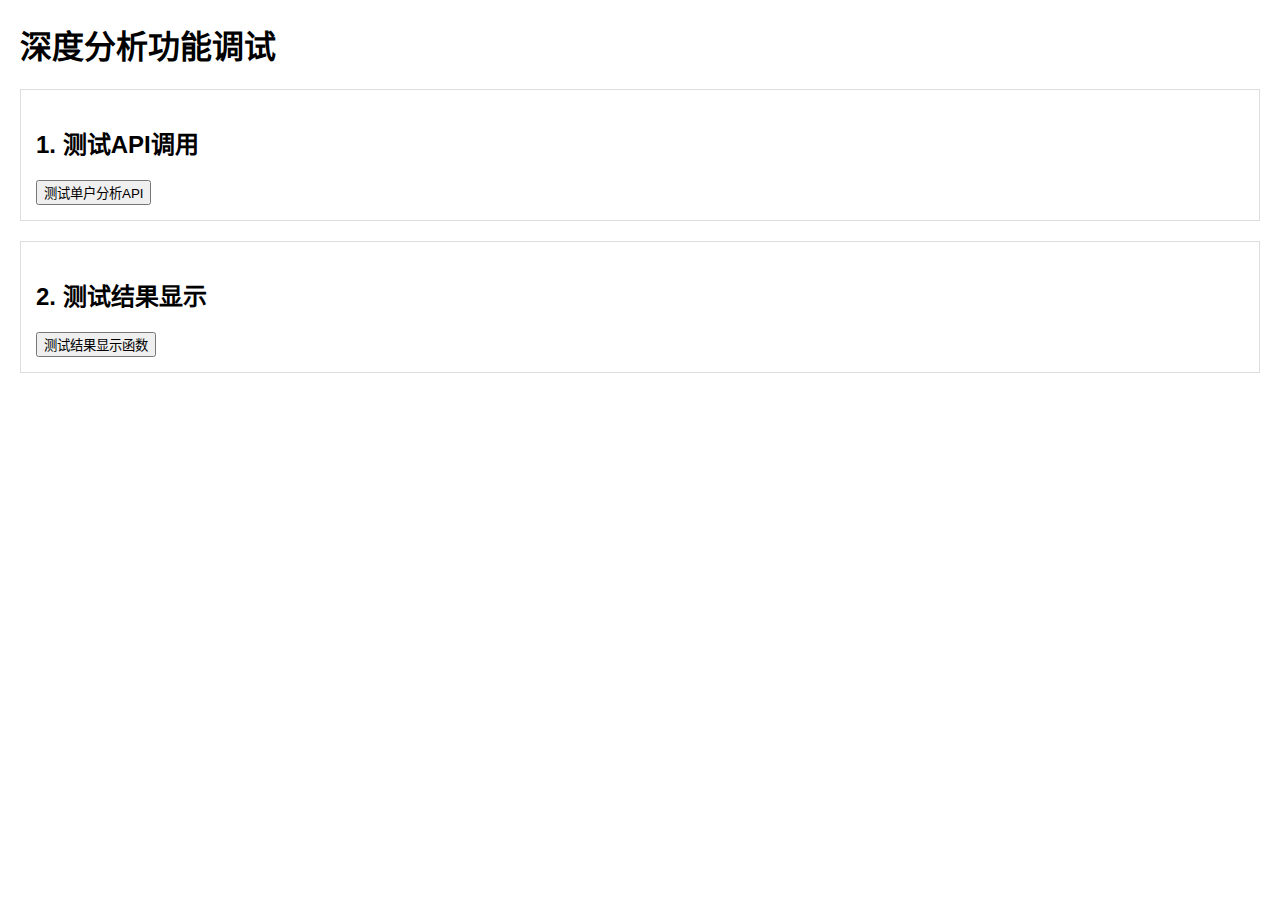
<file: debug_analysis.html>
<!DOCTYPE html>
<html lang="zh-CN">
<head>
    <meta charset="UTF-8">
    <meta name="viewport" content="width=device-width, initial-scale=1.0">
    <title>深度分析调试</title>
    <style>
        body { font-family: Arial, sans-serif; margin: 20px; }
        .debug-section { margin: 20px 0; padding: 15px; border: 1px solid #ddd; }
        .analysis-results { margin-top: 20px; padding: 15px; border: 2px solid #007bff; }
        .result-section { margin: 15px 0; padding: 10px; background: #f8f9fa; }
        .analysis-result-table { width: 100%; border-collapse: collapse; }
        .analysis-result-table td { padding: 8px; border: 1px solid #ddd; }
        .label-cell { font-weight: bold; background: #e9ecef; }
        .quality-badge { padding: 2px 8px; border-radius: 4px; color: white; }
        .quality-excellent { background: #28a745; }
        .quality-good { background: #17a2b8; }
        .quality-average { background: #ffc107; color: #212529; }
        .quality-poor { background: #fd7e14; }
        .quality-very-poor { background: #dc3545; }
        .tag-badge { display: inline-block; padding: 2px 6px; margin: 2px; background: #007bff; color: white; border-radius: 3px; font-size: 0.8em; }
        .no-data { text-align: center; color: #6c757d; padding: 20px; font-style: italic; }
    </style>
</head>
<body>
    <h1>深度分析功能调试</h1>
    
    <div class="debug-section">
        <h2>1. 测试API调用</h2>
        <button onclick="testAPI()">测试单户分析API</button>
        <div id="apiResult"></div>
    </div>
    
    <div class="debug-section">
        <h2>2. 测试结果显示</h2>
        <button onclick="testDisplay()">测试结果显示函数</button>
        <div class="analysis-results" id="analysisResults" style="display: none;">
            <!-- 结果内容将通过JavaScript动态生成 -->
        </div>
    </div>

    <script>
        // 格式化货币
        function formatCurrency(amount) {
            if (amount === null || amount === undefined) return '¥0.00';
            return '¥' + parseFloat(amount).toLocaleString('zh-CN', {
                minimumFractionDigits: 2,
                maximumFractionDigits: 2
            });
        }

        // 获取质量等级对应的CSS类
        function getQualityClass(level) {
            const classMap = {
                '优秀': 'excellent',
                '良好': 'good',
                '一般': 'average',
                '较差': 'poor',
                '很差': 'very-poor'
            };
            return classMap[level] || 'unknown';
        }

        // 生成消费画像标签表格
        function generateConsumptionProfileTable(profile) {
            if (!profile) {
                return '<p class="no-data">暂无消费画像数据</p>';
            }

            let html = '<table class="analysis-result-table"><tbody>';

            // 遍历所有标签类型
            for (const [tagType, tags] of Object.entries(profile)) {
                if (Array.isArray(tags) && tagType.endsWith('标签')) {
                    html += `
                        <tr>
                            <td class="label-cell">${tagType}</td>
                            <td>
                                <div class="tags-inline">
                                    ${tags.map(tag => `<span class="tag-badge">${tag}</span>`).join('')}
                                </div>
                            </td>
                        </tr>
                    `;
                }
            }

            html += '</tbody></table>';
            return html;
        }

        // 生成记账质量评估表格
        function generateQualityAssessmentTable(qualityData) {
            if (!qualityData) {
                return '<p class="no-data">暂无质量评估数据</p>';
            }

            const scores = qualityData.各项评分 || {};

            let html = `
                <table class="analysis-result-table">
                    <tbody>
                        <tr>
                            <td class="label-cell">质量等级</td>
                            <td><span class="quality-badge quality-${getQualityClass(qualityData.质量评估)}">${qualityData.质量评估 || 'N/A'}</span></td>
                            <td class="label-cell">总评分</td>
                            <td><strong>${qualityData.总评分 || 0}</strong></td>
                        </tr>
                    </tbody>
                </table>
            `;

            return html;
        }

        // 生成异常检测结果表格
        function generateAnomalyDetectionTable(anomalyData) {
            if (!anomalyData) {
                return '<p class="no-data">暂无异常检测数据</p>';
            }

            const stats = anomalyData.异常统计 || {};

            let html = `
                <table class="analysis-result-table">
                    <tbody>
                        <tr>
                            <td class="label-cell">异常记录数</td>
                            <td><span class="anomaly-count">${stats.异常记录数 || 0}</span></td>
                            <td class="label-cell">异常评分</td>
                            <td><span class="anomaly-score">${stats.异常评分 || 0}</span></td>
                        </tr>
                    </tbody>
                </table>
            `;

            return html;
        }

        // 显示单户分析结果
        function displaySingleAnalysisResult(data) {
            console.log('displaySingleAnalysisResult called with data:', data);
            
            const resultsContainer = document.getElementById('analysisResults');
            console.log('resultsContainer:', resultsContainer);

            const html = `
                <div class="analysis-result-header">
                    <h4><i class="fas fa-user-check"></i> 单户深度分析结果</h4>
                    <div class="result-meta">
                        <span class="meta-item">户代码: ${data.household_basic_info?.户代码 || 'N/A'}</span>
                        <span class="meta-item">户主: ${data.household_basic_info?.户主姓名 || 'N/A'}</span>
                        <span class="meta-item">村居: ${data.household_basic_info?.村居名称 || 'N/A'}</span>
                        <span class="meta-item">生成时间: ${data.report_metadata?.报告生成时间 || 'N/A'}</span>
                    </div>
                </div>

                <div class="analysis-result-sections">
                    <!-- 基本信息 -->
                    <div class="result-section">
                        <h5><i class="fas fa-info-circle"></i> 基本信息</h5>
                        <table class="analysis-result-table">
                            <tbody>
                                <tr>
                                    <td class="label-cell">户代码</td>
                                    <td>${data.household_basic_info?.户代码 || 'N/A'}</td>
                                    <td class="label-cell">户主姓名</td>
                                    <td>${data.household_basic_info?.户主姓名 || 'N/A'}</td>
                                </tr>
                                <tr>
                                    <td class="label-cell">村居名称</td>
                                    <td>${data.household_basic_info?.村居名称 || 'N/A'}</td>
                                    <td class="label-cell">家庭人口</td>
                                    <td>${data.household_basic_info?.家庭人口 || 'N/A'}</td>
                                </tr>
                                <tr>
                                    <td class="label-cell">总收入</td>
                                    <td>${formatCurrency(data.household_basic_info?.总收入 || 0)}</td>
                                    <td class="label-cell">总支出</td>
                                    <td>${formatCurrency(data.household_basic_info?.总支出 || 0)}</td>
                                </tr>
                            </tbody>
                        </table>
                    </div>

                    <!-- 消费画像标签 -->
                    <div class="result-section">
                        <h5><i class="fas fa-tags"></i> 消费画像标签</h5>
                        ${generateConsumptionProfileTable(data.consumption_profile)}
                    </div>

                    <!-- 记账质量评估 -->
                    <div class="result-section">
                        <h5><i class="fas fa-star"></i> 记账质量评估</h5>
                        ${generateQualityAssessmentTable(data.quality_assessment)}
                    </div>

                    <!-- 综合评估 -->
                    <div class="result-section">
                        <h5><i class="fas fa-chart-pie"></i> 综合评估</h5>
                        <table class="analysis-result-table">
                            <tbody>
                                <tr>
                                    <td class="label-cell">综合等级</td>
                                    <td><span class="quality-badge quality-${getQualityClass(data.comprehensive_assessment?.综合等级)}">${data.comprehensive_assessment?.综合等级 || 'N/A'}</span></td>
                                    <td class="label-cell">综合评分</td>
                                    <td><strong>${data.comprehensive_assessment?.综合评分 || 0}</strong></td>
                                </tr>
                                <tr>
                                    <td class="label-cell">评估描述</td>
                                    <td colspan="3">${data.comprehensive_assessment?.评估描述 || '暂无描述'}</td>
                                </tr>
                            </tbody>
                        </table>
                    </div>

                    <!-- 异常检测结果 -->
                    <div class="result-section">
                        <h5><i class="fas fa-exclamation-triangle"></i> 异常检测结果</h5>
                        ${generateAnomalyDetectionTable(data.anomaly_detection)}
                    </div>
                </div>
            `;

            console.log('Setting innerHTML...');
            resultsContainer.innerHTML = html;
            console.log('Setting display to block...');
            resultsContainer.style.display = 'block';
            console.log('Display completed');
        }

        // 测试API调用
        async function testAPI() {
            const resultDiv = document.getElementById('apiResult');
            resultDiv.innerHTML = '正在调用API...';
            
            try {
                const response = await fetch('/api/household-analysis/single', {
                    method: 'POST',
                    headers: {
                        'Content-Type': 'application/json'
                    },
                    body: JSON.stringify({
                        household_code: '321283001002012'
                    })
                });
                
                const result = await response.json();
                
                if (result.success) {
                    resultDiv.innerHTML = `
                        <div style="color: green;">✅ API调用成功</div>
                        <div>户代码: ${result.data.household_basic_info?.户代码}</div>
                        <div>户主姓名: ${result.data.household_basic_info?.户主姓名}</div>
                        <div>综合评分: ${result.data.comprehensive_assessment?.综合评分}</div>
                        <button onclick="testDisplayWithData(${JSON.stringify(result.data).replace(/"/g, '&quot;')})">用此数据测试显示</button>
                    `;
                } else {
                    resultDiv.innerHTML = `<div style="color: red;">❌ API调用失败: ${result.message}</div>`;
                }
            } catch (error) {
                resultDiv.innerHTML = `<div style="color: red;">❌ 请求失败: ${error.message}</div>`;
            }
        }

        // 测试结果显示
        function testDisplay() {
            const mockData = {
                household_basic_info: {
                    户代码: '321283001002012',
                    户主姓名: '测试户主',
                    村居名称: '测试村',
                    家庭人口: 3,
                    总收入: 50000,
                    总支出: 30000
                },
                consumption_profile: {
                    消费水平型标签: ['高消费户'],
                    消费偏好型标签: ['爱宠家庭']
                },
                quality_assessment: {
                    质量评估: '优秀',
                    总评分: 95,
                    各项评分: {
                        数据完整性: 100,
                        记账频率: 95
                    }
                },
                comprehensive_assessment: {
                    综合等级: '优秀',
                    综合评分: 95,
                    评估描述: '记账质量优秀，数据可靠性高'
                },
                anomaly_detection: {
                    异常统计: {
                        异常记录数: 5,
                        异常评分: 2.5
                    }
                },
                report_metadata: {
                    报告生成时间: '2025-08-22 14:30:00'
                }
            };
            
            displaySingleAnalysisResult(mockData);
        }

        // 用真实数据测试显示
        function testDisplayWithData(data) {
            displaySingleAnalysisResult(data);
        }
    </script>
</body>
</html>
</file>
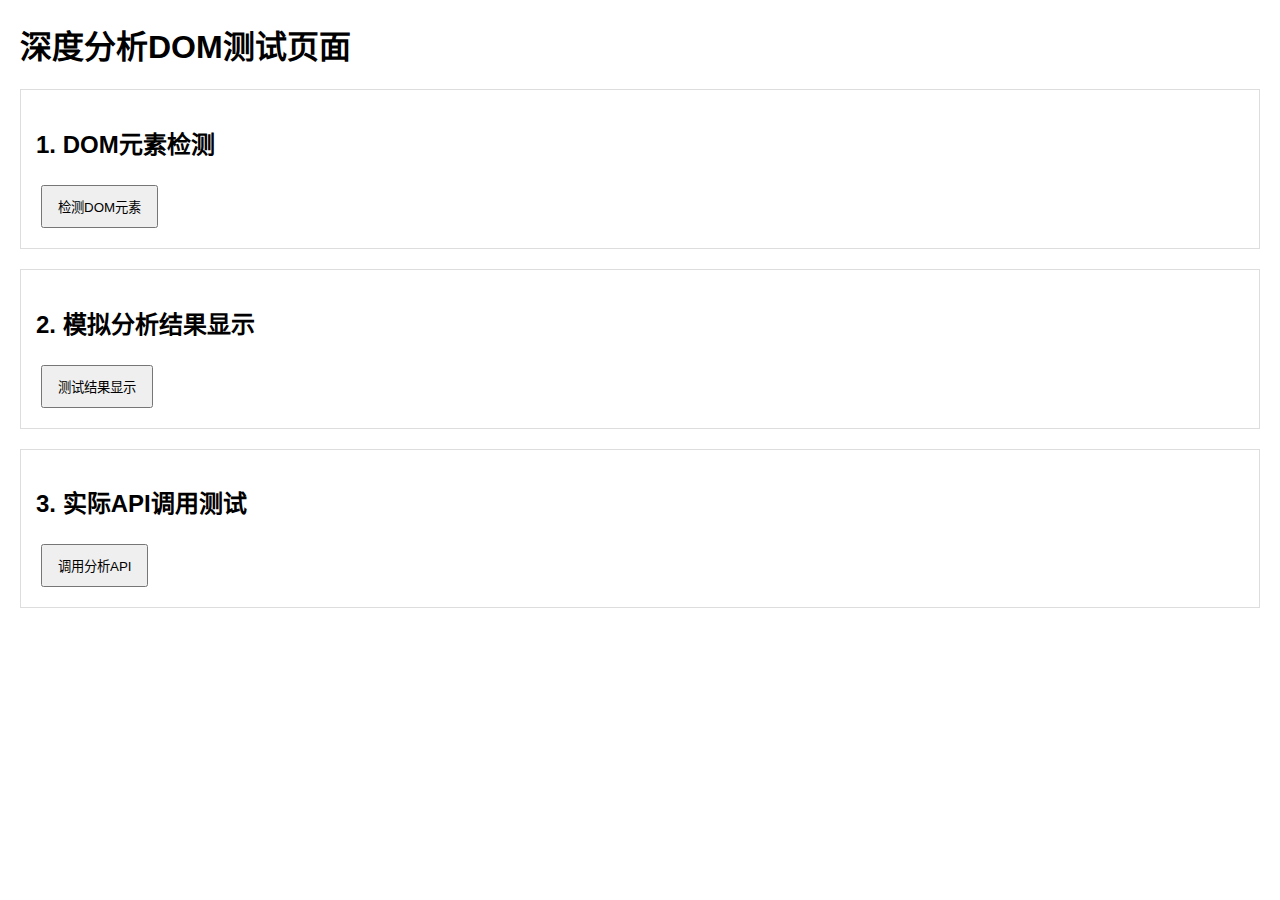
<file: debug_dom_test.html>
<!DOCTYPE html>
<html lang="zh-CN">
<head>
    <meta charset="UTF-8">
    <meta name="viewport" content="width=device-width, initial-scale=1.0">
    <title>DOM测试页面</title>
    <style>
        body { font-family: Arial, sans-serif; margin: 20px; }
        .test-section { margin: 20px 0; padding: 15px; border: 1px solid #ddd; }
        .success { color: green; }
        .error { color: red; }
        .info { color: blue; }
        .analysis-results { 
            margin-top: 20px; 
            padding: 15px; 
            border: 2px solid #007bff; 
            background: #f8f9fa;
            display: none;
        }
        button { margin: 5px; padding: 10px 15px; }
    </style>
</head>
<body>
    <h1>深度分析DOM测试页面</h1>
    
    <div class="test-section">
        <h2>1. DOM元素检测</h2>
        <button onclick="testDOMElements()">检测DOM元素</button>
        <div id="domTestResult"></div>
    </div>
    
    <div class="test-section">
        <h2>2. 模拟分析结果显示</h2>
        <button onclick="testResultDisplay()">测试结果显示</button>
        <div class="analysis-results" id="analysisResults">
            <!-- 测试结果容器 -->
        </div>
    </div>
    
    <div class="test-section">
        <h2>3. 实际API调用测试</h2>
        <button onclick="testAPICall()">调用分析API</button>
        <div id="apiTestResult"></div>
    </div>

    <script>
        // 格式化货币
        function formatCurrency(amount) {
            if (amount === null || amount === undefined) return '¥0.00';
            return '¥' + parseFloat(amount).toLocaleString('zh-CN', {
                minimumFractionDigits: 2,
                maximumFractionDigits: 2
            });
        }

        // 获取质量等级对应的CSS类
        function getQualityClass(level) {
            const classMap = {
                '优秀': 'excellent',
                '良好': 'good',
                '一般': 'average',
                '较差': 'poor',
                '很差': 'very-poor'
            };
            return classMap[level] || 'unknown';
        }

        // 生成消费画像标签表格
        function generateConsumptionProfileTable(profile) {
            if (!profile) {
                return '<p>暂无消费画像数据</p>';
            }

            let html = '<table border="1"><tbody>';
            for (const [tagType, tags] of Object.entries(profile)) {
                if (Array.isArray(tags) && tagType.endsWith('标签')) {
                    html += `
                        <tr>
                            <td><strong>${tagType}</strong></td>
                            <td>${tags.map(tag => `<span style="background:#007bff;color:white;padding:2px 6px;margin:2px;border-radius:3px;">${tag}</span>`).join('')}</td>
                        </tr>
                    `;
                }
            }
            html += '</tbody></table>';
            return html;
        }

        // 生成记账质量评估表格
        function generateQualityAssessmentTable(qualityData) {
            if (!qualityData) {
                return '<p>暂无质量评估数据</p>';
            }

            return `
                <table border="1">
                    <tbody>
                        <tr>
                            <td><strong>质量等级</strong></td>
                            <td><span style="background:#28a745;color:white;padding:2px 8px;border-radius:4px;">${qualityData.质量评估 || 'N/A'}</span></td>
                            <td><strong>总评分</strong></td>
                            <td><strong>${qualityData.总评分 || 0}</strong></td>
                        </tr>
                    </tbody>
                </table>
            `;
        }

        // 生成异常检测结果表格
        function generateAnomalyDetectionTable(anomalyData) {
            if (!anomalyData) {
                return '<p>暂无异常检测数据</p>';
            }

            const stats = anomalyData.异常统计 || {};
            return `
                <table border="1">
                    <tbody>
                        <tr>
                            <td><strong>异常记录数</strong></td>
                            <td><span style="color:#fd7e14;font-weight:600;">${stats.异常记录数 || 0}</span></td>
                            <td><strong>异常评分</strong></td>
                            <td><span style="color:#fd7e14;font-weight:600;">${stats.异常评分 || 0}</span></td>
                        </tr>
                    </tbody>
                </table>
            `;
        }

        // 显示单户分析结果
        function displaySingleAnalysisResult(data) {
            console.log('displaySingleAnalysisResult called with data:', data);
            const resultsContainer = document.getElementById('analysisResults');
            console.log('resultsContainer found:', resultsContainer);

            if (!resultsContainer) {
                console.error('analysisResults container not found!');
                return;
            }

            const basicInfo = data.household_basic_info || {};
            const comprehensive = data.comprehensive_assessment || {};

            const html = `
                <div style="margin-bottom:20px;padding-bottom:15px;border-bottom:2px solid #e9ecef;">
                    <h4>单户深度分析结果</h4>
                    <div>
                        <span>户代码: ${basicInfo.户代码 || 'N/A'}</span> | 
                        <span>户主: ${basicInfo.户主姓名 || 'N/A'}</span> | 
                        <span>村居: ${basicInfo.村居名称 || 'N/A'}</span>
                    </div>
                </div>

                <div>
                    <div style="margin:15px 0;padding:15px;background:#f8f9fa;">
                        <h5>基本信息</h5>
                        <table border="1" style="width:100%;">
                            <tbody>
                                <tr>
                                    <td><strong>户代码</strong></td>
                                    <td>${basicInfo.户代码 || 'N/A'}</td>
                                    <td><strong>户主姓名</strong></td>
                                    <td>${basicInfo.户主姓名 || 'N/A'}</td>
                                </tr>
                                <tr>
                                    <td><strong>总收入</strong></td>
                                    <td>${formatCurrency(basicInfo.总收入 || 0)}</td>
                                    <td><strong>总支出</strong></td>
                                    <td>${formatCurrency(basicInfo.总支出 || 0)}</td>
                                </tr>
                            </tbody>
                        </table>
                    </div>

                    <div style="margin:15px 0;padding:15px;background:#f8f9fa;">
                        <h5>消费画像标签</h5>
                        ${generateConsumptionProfileTable(data.consumption_profile)}
                    </div>

                    <div style="margin:15px 0;padding:15px;background:#f8f9fa;">
                        <h5>记账质量评估</h5>
                        ${generateQualityAssessmentTable(data.quality_assessment)}
                    </div>

                    <div style="margin:15px 0;padding:15px;background:#f8f9fa;">
                        <h5>综合评估</h5>
                        <table border="1" style="width:100%;">
                            <tbody>
                                <tr>
                                    <td><strong>综合等级</strong></td>
                                    <td><span style="background:#28a745;color:white;padding:2px 8px;border-radius:4px;">${comprehensive.综合等级 || 'N/A'}</span></td>
                                    <td><strong>综合评分</strong></td>
                                    <td><strong>${comprehensive.综合评分 || 0}</strong></td>
                                </tr>
                                <tr>
                                    <td><strong>评估描述</strong></td>
                                    <td colspan="3">${comprehensive.评估描述 || '暂无描述'}</td>
                                </tr>
                            </tbody>
                        </table>
                    </div>

                    <div style="margin:15px 0;padding:15px;background:#f8f9fa;">
                        <h5>异常检测结果</h5>
                        ${generateAnomalyDetectionTable(data.anomaly_detection)}
                    </div>
                </div>
            `;

            console.log('Setting innerHTML...');
            resultsContainer.innerHTML = html;
            console.log('Setting display to block...');
            resultsContainer.style.display = 'block';
            console.log('displaySingleAnalysisResult completed');
        }

        // 测试DOM元素
        function testDOMElements() {
            const resultDiv = document.getElementById('domTestResult');
            let html = '<h3>DOM元素检测结果：</h3>';

            // 检测analysisResults元素
            const analysisResults = document.getElementById('analysisResults');
            if (analysisResults) {
                html += '<p class="success">✅ analysisResults元素存在</p>';
                html += `<p class="info">- 元素类型: ${analysisResults.tagName}</p>`;
                html += `<p class="info">- 当前display样式: ${getComputedStyle(analysisResults).display}</p>`;
                html += `<p class="info">- 内联样式: ${analysisResults.style.cssText}</p>`;
            } else {
                html += '<p class="error">❌ analysisResults元素不存在</p>';
            }

            resultDiv.innerHTML = html;
        }

        // 测试结果显示
        function testResultDisplay() {
            const mockData = {
                household_basic_info: {
                    户代码: '321283001002012',
                    户主姓名: '测试户主',
                    村居名称: '测试村',
                    家庭人口: 3,
                    总收入: 50000,
                    总支出: 30000
                },
                consumption_profile: {
                    消费水平型标签: ['高消费户'],
                    消费偏好型标签: ['爱宠家庭', '健康生活']
                },
                quality_assessment: {
                    质量评估: '优秀',
                    总评分: 95
                },
                comprehensive_assessment: {
                    综合等级: '优秀',
                    综合评分: 95,
                    评估描述: '记账质量优秀，数据可靠性高'
                },
                anomaly_detection: {
                    异常统计: {
                        异常记录数: 5,
                        异常评分: 2.5
                    }
                }
            };

            displaySingleAnalysisResult(mockData);
        }

        // 测试API调用
        async function testAPICall() {
            const resultDiv = document.getElementById('apiTestResult');
            resultDiv.innerHTML = '正在调用API...';

            try {
                const response = await fetch('/api/household-analysis/single', {
                    method: 'POST',
                    headers: {
                        'Content-Type': 'application/json'
                    },
                    body: JSON.stringify({
                        household_code: '321283001002012'
                    })
                });

                const result = await response.json();

                if (result.success) {
                    resultDiv.innerHTML = `
                        <p class="success">✅ API调用成功</p>
                        <p>户代码: ${result.data.household_basic_info?.户代码}</p>
                        <p>户主姓名: ${result.data.household_basic_info?.户主姓名}</p>
                        <button onclick="displaySingleAnalysisResult(${JSON.stringify(result.data).replace(/"/g, '&quot;')})">显示分析结果</button>
                    `;
                } else {
                    resultDiv.innerHTML = `<p class="error">❌ API调用失败: ${result.message}</p>`;
                }
            } catch (error) {
                resultDiv.innerHTML = `<p class="error">❌ 请求失败: ${error.message}</p>`;
            }
        }
    </script>
</body>
</html>
</file>
